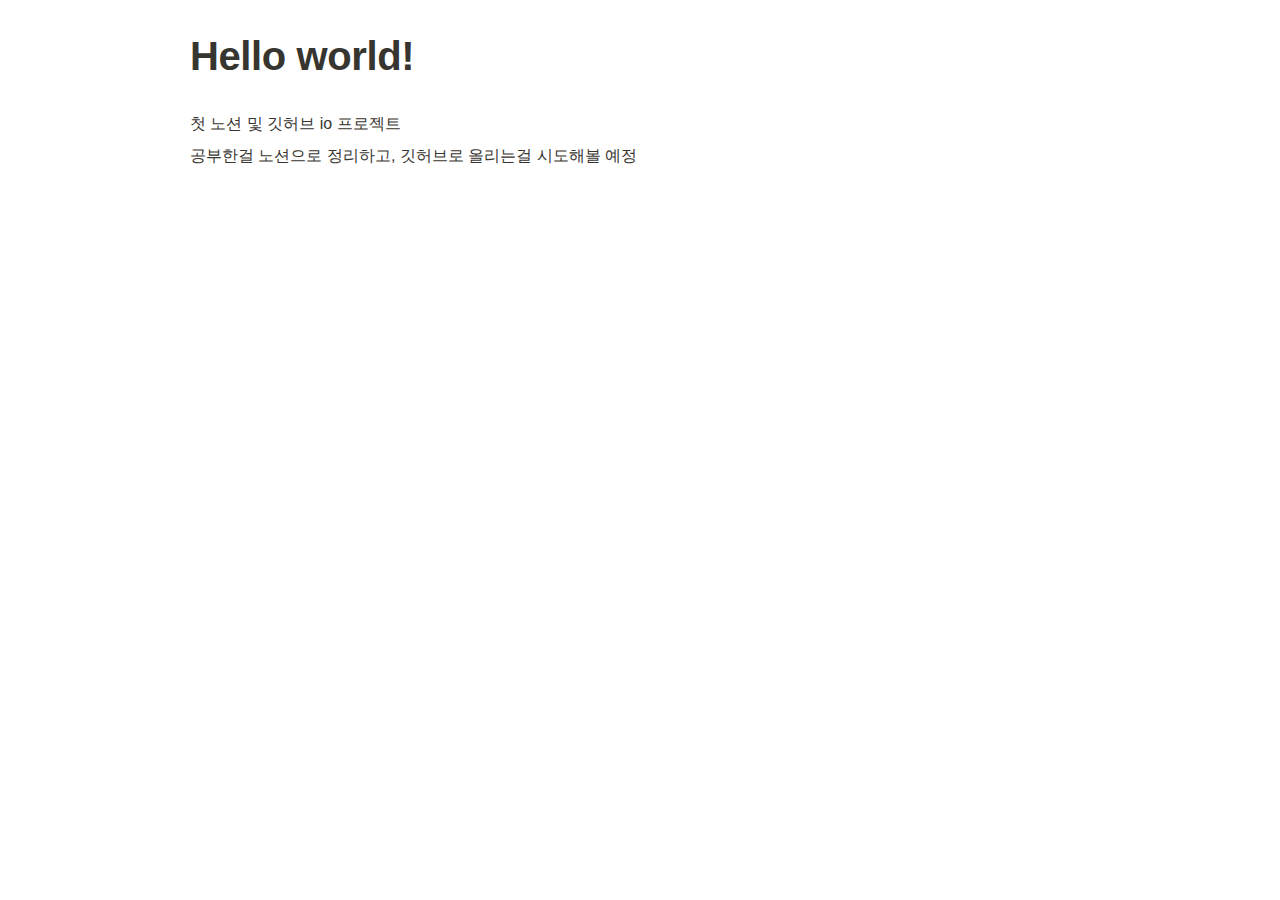
<file: HelloWorld/index.html>
<html><head><meta http-equiv="Content-Type" content="text/html; charset=utf-8"/><title>Hello world!</title><style>
/* cspell:disable-file */
/* webkit printing magic: print all background colors */
html {
	-webkit-print-color-adjust: exact;
}
* {
	box-sizing: border-box;
	-webkit-print-color-adjust: exact;
}

html,
body {
	margin: 0;
	padding: 0;
}
@media only screen {
	body {
		margin: 2em auto;
		max-width: 900px;
		color: rgb(55, 53, 47);
	}
}

body {
	line-height: 1.5;
	white-space: pre-wrap;
}

a,
a.visited {
	color: inherit;
	text-decoration: underline;
}

.pdf-relative-link-path {
	font-size: 80%;
	color: #444;
}

h1,
h2,
h3 {
	letter-spacing: -0.01em;
	line-height: 1.2;
	font-weight: 600;
	margin-bottom: 0;
}

.page-title {
	font-size: 2.5rem;
	font-weight: 700;
	margin-top: 0;
	margin-bottom: 0.75em;
}

h1 {
	font-size: 1.875rem;
	margin-top: 1.875rem;
}

h2 {
	font-size: 1.5rem;
	margin-top: 1.5rem;
}

h3 {
	font-size: 1.25rem;
	margin-top: 1.25rem;
}

.source {
	border: 1px solid #ddd;
	border-radius: 3px;
	padding: 1.5em;
	word-break: break-all;
}

.callout {
	border-radius: 3px;
	padding: 1rem;
}

figure {
	margin: 1.25em 0;
	page-break-inside: avoid;
}

figcaption {
	opacity: 0.5;
	font-size: 85%;
	margin-top: 0.5em;
}

mark {
	background-color: transparent;
}

.indented {
	padding-left: 1.5em;
}

hr {
	background: transparent;
	display: block;
	width: 100%;
	height: 1px;
	visibility: visible;
	border: none;
	border-bottom: 1px solid rgba(55, 53, 47, 0.09);
}

img {
	max-width: 100%;
}

@media only print {
	img {
		max-height: 100vh;
		object-fit: contain;
	}
}

@page {
	margin: 1in;
}

.collection-content {
	font-size: 0.875rem;
}

.column-list {
	display: flex;
	justify-content: space-between;
}

.column {
	padding: 0 1em;
}

.column:first-child {
	padding-left: 0;
}

.column:last-child {
	padding-right: 0;
}

.table_of_contents-item {
	display: block;
	font-size: 0.875rem;
	line-height: 1.3;
	padding: 0.125rem;
}

.table_of_contents-indent-1 {
	margin-left: 1.5rem;
}

.table_of_contents-indent-2 {
	margin-left: 3rem;
}

.table_of_contents-indent-3 {
	margin-left: 4.5rem;
}

.table_of_contents-link {
	text-decoration: none;
	opacity: 0.7;
	border-bottom: 1px solid rgba(55, 53, 47, 0.18);
}

table,
th,
td {
	border: 1px solid rgba(55, 53, 47, 0.09);
	border-collapse: collapse;
}

table {
	border-left: none;
	border-right: none;
}

th,
td {
	font-weight: normal;
	padding: 0.25em 0.5em;
	line-height: 1.5;
	min-height: 1.5em;
	text-align: left;
}

th {
	color: rgba(55, 53, 47, 0.6);
}

ol,
ul {
	margin: 0;
	margin-block-start: 0.6em;
	margin-block-end: 0.6em;
}

li > ol:first-child,
li > ul:first-child {
	margin-block-start: 0.6em;
}

ul > li {
	list-style: disc;
}

ul.to-do-list {
	padding-inline-start: 0;
}

ul.to-do-list > li {
	list-style: none;
}

.to-do-children-checked {
	text-decoration: line-through;
	opacity: 0.375;
}

ul.toggle > li {
	list-style: none;
}

ul {
	padding-inline-start: 1.7em;
}

ul > li {
	padding-left: 0.1em;
}

ol {
	padding-inline-start: 1.6em;
}

ol > li {
	padding-left: 0.2em;
}

.mono ol {
	padding-inline-start: 2em;
}

.mono ol > li {
	text-indent: -0.4em;
}

.toggle {
	padding-inline-start: 0em;
	list-style-type: none;
}

/* Indent toggle children */
.toggle > li > details {
	padding-left: 1.7em;
}

.toggle > li > details > summary {
	margin-left: -1.1em;
}

.selected-value {
	display: inline-block;
	padding: 0 0.5em;
	background: rgba(206, 205, 202, 0.5);
	border-radius: 3px;
	margin-right: 0.5em;
	margin-top: 0.3em;
	margin-bottom: 0.3em;
	white-space: nowrap;
}

.collection-title {
	display: inline-block;
	margin-right: 1em;
}

.page-description {
    margin-bottom: 2em;
}

.simple-table {
	margin-top: 1em;
	font-size: 0.875rem;
	empty-cells: show;
}
.simple-table td {
	height: 29px;
	min-width: 120px;
}

.simple-table th {
	height: 29px;
	min-width: 120px;
}

.simple-table-header-color {
	background: rgb(247, 246, 243);
	color: black;
}
.simple-table-header {
	font-weight: 500;
}

time {
	opacity: 0.5;
}

.icon {
	display: inline-block;
	max-width: 1.2em;
	max-height: 1.2em;
	text-decoration: none;
	vertical-align: text-bottom;
	margin-right: 0.5em;
}

img.icon {
	border-radius: 3px;
}

.user-icon {
	width: 1.5em;
	height: 1.5em;
	border-radius: 100%;
	margin-right: 0.5rem;
}

.user-icon-inner {
	font-size: 0.8em;
}

.text-icon {
	border: 1px solid #000;
	text-align: center;
}

.page-cover-image {
	display: block;
	object-fit: cover;
	width: 100%;
	max-height: 30vh;
}

.page-header-icon {
	font-size: 3rem;
	margin-bottom: 1rem;
}

.page-header-icon-with-cover {
	margin-top: -0.72em;
	margin-left: 0.07em;
}

.page-header-icon img {
	border-radius: 3px;
}

.link-to-page {
	margin: 1em 0;
	padding: 0;
	border: none;
	font-weight: 500;
}

p > .user {
	opacity: 0.5;
}

td > .user,
td > time {
	white-space: nowrap;
}

input[type="checkbox"] {
	transform: scale(1.5);
	margin-right: 0.6em;
	vertical-align: middle;
}

p {
	margin-top: 0.5em;
	margin-bottom: 0.5em;
}

.image {
	border: none;
	margin: 1.5em 0;
	padding: 0;
	border-radius: 0;
	text-align: center;
}

.code,
code {
	background: rgba(135, 131, 120, 0.15);
	border-radius: 3px;
	padding: 0.2em 0.4em;
	border-radius: 3px;
	font-size: 85%;
	tab-size: 2;
}

code {
	color: #eb5757;
}

.code {
	padding: 1.5em 1em;
}

.code-wrap {
	white-space: pre-wrap;
	word-break: break-all;
}

.code > code {
	background: none;
	padding: 0;
	font-size: 100%;
	color: inherit;
}

blockquote {
	font-size: 1.25em;
	margin: 1em 0;
	padding-left: 1em;
	border-left: 3px solid rgb(55, 53, 47);
}

.bookmark {
	text-decoration: none;
	max-height: 8em;
	padding: 0;
	display: flex;
	width: 100%;
	align-items: stretch;
}

.bookmark-title {
	font-size: 0.85em;
	overflow: hidden;
	text-overflow: ellipsis;
	height: 1.75em;
	white-space: nowrap;
}

.bookmark-text {
	display: flex;
	flex-direction: column;
}

.bookmark-info {
	flex: 4 1 180px;
	padding: 12px 14px 14px;
	display: flex;
	flex-direction: column;
	justify-content: space-between;
}

.bookmark-image {
	width: 33%;
	flex: 1 1 180px;
	display: block;
	position: relative;
	object-fit: cover;
	border-radius: 1px;
}

.bookmark-description {
	color: rgba(55, 53, 47, 0.6);
	font-size: 0.75em;
	overflow: hidden;
	max-height: 4.5em;
	word-break: break-word;
}

.bookmark-href {
	font-size: 0.75em;
	margin-top: 0.25em;
}

.sans { font-family: ui-sans-serif, -apple-system, BlinkMacSystemFont, "Segoe UI", Helvetica, "Apple Color Emoji", Arial, sans-serif, "Segoe UI Emoji", "Segoe UI Symbol"; }
.code { font-family: "SFMono-Regular", Menlo, Consolas, "PT Mono", "Liberation Mono", Courier, monospace; }
.serif { font-family: Lyon-Text, Georgia, ui-serif, serif; }
.mono { font-family: iawriter-mono, Nitti, Menlo, Courier, monospace; }
.pdf .sans { font-family: Inter, ui-sans-serif, -apple-system, BlinkMacSystemFont, "Segoe UI", Helvetica, "Apple Color Emoji", Arial, sans-serif, "Segoe UI Emoji", "Segoe UI Symbol", 'Twemoji', 'Noto Color Emoji', 'Noto Sans CJK JP'; }
.pdf:lang(zh-CN) .sans { font-family: Inter, ui-sans-serif, -apple-system, BlinkMacSystemFont, "Segoe UI", Helvetica, "Apple Color Emoji", Arial, sans-serif, "Segoe UI Emoji", "Segoe UI Symbol", 'Twemoji', 'Noto Color Emoji', 'Noto Sans CJK SC'; }
.pdf:lang(zh-TW) .sans { font-family: Inter, ui-sans-serif, -apple-system, BlinkMacSystemFont, "Segoe UI", Helvetica, "Apple Color Emoji", Arial, sans-serif, "Segoe UI Emoji", "Segoe UI Symbol", 'Twemoji', 'Noto Color Emoji', 'Noto Sans CJK TC'; }
.pdf:lang(ko-KR) .sans { font-family: Inter, ui-sans-serif, -apple-system, BlinkMacSystemFont, "Segoe UI", Helvetica, "Apple Color Emoji", Arial, sans-serif, "Segoe UI Emoji", "Segoe UI Symbol", 'Twemoji', 'Noto Color Emoji', 'Noto Sans CJK KR'; }
.pdf .code { font-family: Source Code Pro, "SFMono-Regular", Menlo, Consolas, "PT Mono", "Liberation Mono", Courier, monospace, 'Twemoji', 'Noto Color Emoji', 'Noto Sans Mono CJK JP'; }
.pdf:lang(zh-CN) .code { font-family: Source Code Pro, "SFMono-Regular", Menlo, Consolas, "PT Mono", "Liberation Mono", Courier, monospace, 'Twemoji', 'Noto Color Emoji', 'Noto Sans Mono CJK SC'; }
.pdf:lang(zh-TW) .code { font-family: Source Code Pro, "SFMono-Regular", Menlo, Consolas, "PT Mono", "Liberation Mono", Courier, monospace, 'Twemoji', 'Noto Color Emoji', 'Noto Sans Mono CJK TC'; }
.pdf:lang(ko-KR) .code { font-family: Source Code Pro, "SFMono-Regular", Menlo, Consolas, "PT Mono", "Liberation Mono", Courier, monospace, 'Twemoji', 'Noto Color Emoji', 'Noto Sans Mono CJK KR'; }
.pdf .serif { font-family: PT Serif, Lyon-Text, Georgia, ui-serif, serif, 'Twemoji', 'Noto Color Emoji', 'Noto Serif CJK JP'; }
.pdf:lang(zh-CN) .serif { font-family: PT Serif, Lyon-Text, Georgia, ui-serif, serif, 'Twemoji', 'Noto Color Emoji', 'Noto Serif CJK SC'; }
.pdf:lang(zh-TW) .serif { font-family: PT Serif, Lyon-Text, Georgia, ui-serif, serif, 'Twemoji', 'Noto Color Emoji', 'Noto Serif CJK TC'; }
.pdf:lang(ko-KR) .serif { font-family: PT Serif, Lyon-Text, Georgia, ui-serif, serif, 'Twemoji', 'Noto Color Emoji', 'Noto Serif CJK KR'; }
.pdf .mono { font-family: PT Mono, iawriter-mono, Nitti, Menlo, Courier, monospace, 'Twemoji', 'Noto Color Emoji', 'Noto Sans Mono CJK JP'; }
.pdf:lang(zh-CN) .mono { font-family: PT Mono, iawriter-mono, Nitti, Menlo, Courier, monospace, 'Twemoji', 'Noto Color Emoji', 'Noto Sans Mono CJK SC'; }
.pdf:lang(zh-TW) .mono { font-family: PT Mono, iawriter-mono, Nitti, Menlo, Courier, monospace, 'Twemoji', 'Noto Color Emoji', 'Noto Sans Mono CJK TC'; }
.pdf:lang(ko-KR) .mono { font-family: PT Mono, iawriter-mono, Nitti, Menlo, Courier, monospace, 'Twemoji', 'Noto Color Emoji', 'Noto Sans Mono CJK KR'; }
.highlight-default {
	color: rgba(55, 53, 47, 1);
}
.highlight-gray {
	color: rgba(120, 119, 116, 1);
	fill: rgba(120, 119, 116, 1);
}
.highlight-brown {
	color: rgba(159, 107, 83, 1);
	fill: rgba(159, 107, 83, 1);
}
.highlight-orange {
	color: rgba(217, 115, 13, 1);
	fill: rgba(217, 115, 13, 1);
}
.highlight-yellow {
	color: rgba(203, 145, 47, 1);
	fill: rgba(203, 145, 47, 1);
}
.highlight-teal {
	color: rgba(68, 131, 97, 1);
	fill: rgba(68, 131, 97, 1);
}
.highlight-blue {
	color: rgba(51, 126, 169, 1);
	fill: rgba(51, 126, 169, 1);
}
.highlight-purple {
	color: rgba(144, 101, 176, 1);
	fill: rgba(144, 101, 176, 1);
}
.highlight-pink {
	color: rgba(193, 76, 138, 1);
	fill: rgba(193, 76, 138, 1);
}
.highlight-red {
	color: rgba(212, 76, 71, 1);
	fill: rgba(212, 76, 71, 1);
}
.highlight-gray_background {
	background: rgba(241, 241, 239, 1);
}
.highlight-brown_background {
	background: rgba(244, 238, 238, 1);
}
.highlight-orange_background {
	background: rgba(251, 236, 221, 1);
}
.highlight-yellow_background {
	background: rgba(251, 243, 219, 1);
}
.highlight-teal_background {
	background: rgba(237, 243, 236, 1);
}
.highlight-blue_background {
	background: rgba(231, 243, 248, 1);
}
.highlight-purple_background {
	background: rgba(244, 240, 247, 0.8);
}
.highlight-pink_background {
	background: rgba(249, 238, 243, 0.8);
}
.highlight-red_background {
	background: rgba(253, 235, 236, 1);
}
.block-color-default {
	color: inherit;
	fill: inherit;
}
.block-color-gray {
	color: rgba(120, 119, 116, 1);
	fill: rgba(120, 119, 116, 1);
}
.block-color-brown {
	color: rgba(159, 107, 83, 1);
	fill: rgba(159, 107, 83, 1);
}
.block-color-orange {
	color: rgba(217, 115, 13, 1);
	fill: rgba(217, 115, 13, 1);
}
.block-color-yellow {
	color: rgba(203, 145, 47, 1);
	fill: rgba(203, 145, 47, 1);
}
.block-color-teal {
	color: rgba(68, 131, 97, 1);
	fill: rgba(68, 131, 97, 1);
}
.block-color-blue {
	color: rgba(51, 126, 169, 1);
	fill: rgba(51, 126, 169, 1);
}
.block-color-purple {
	color: rgba(144, 101, 176, 1);
	fill: rgba(144, 101, 176, 1);
}
.block-color-pink {
	color: rgba(193, 76, 138, 1);
	fill: rgba(193, 76, 138, 1);
}
.block-color-red {
	color: rgba(212, 76, 71, 1);
	fill: rgba(212, 76, 71, 1);
}
.block-color-gray_background {
	background: rgba(241, 241, 239, 1);
}
.block-color-brown_background {
	background: rgba(244, 238, 238, 1);
}
.block-color-orange_background {
	background: rgba(251, 236, 221, 1);
}
.block-color-yellow_background {
	background: rgba(251, 243, 219, 1);
}
.block-color-teal_background {
	background: rgba(237, 243, 236, 1);
}
.block-color-blue_background {
	background: rgba(231, 243, 248, 1);
}
.block-color-purple_background {
	background: rgba(244, 240, 247, 0.8);
}
.block-color-pink_background {
	background: rgba(249, 238, 243, 0.8);
}
.block-color-red_background {
	background: rgba(253, 235, 236, 1);
}
.select-value-color-interactiveBlue { background-color: rgba(35, 131, 226, .07); }
.select-value-color-pink { background-color: rgba(245, 224, 233, 1); }
.select-value-color-purple { background-color: rgba(232, 222, 238, 1); }
.select-value-color-green { background-color: rgba(219, 237, 219, 1); }
.select-value-color-gray { background-color: rgba(227, 226, 224, 1); }
.select-value-color-translucentGray { background-color: rgba(255, 255, 255, 0.0375); }
.select-value-color-orange { background-color: rgba(250, 222, 201, 1); }
.select-value-color-brown { background-color: rgba(238, 224, 218, 1); }
.select-value-color-red { background-color: rgba(255, 226, 221, 1); }
.select-value-color-yellow { background-color: rgba(253, 236, 200, 1); }
.select-value-color-blue { background-color: rgba(211, 229, 239, 1); }
.select-value-color-pageGlass { background-color: undefined; }
.select-value-color-washGlass { background-color: undefined; }

.checkbox {
	display: inline-flex;
	vertical-align: text-bottom;
	width: 16;
	height: 16;
	background-size: 16px;
	margin-left: 2px;
	margin-right: 5px;
}

.checkbox-on {
	background-image: url("data:image/svg+xml;charset=UTF-8,%3Csvg%20width%3D%2216%22%20height%3D%2216%22%20viewBox%3D%220%200%2016%2016%22%20fill%3D%22none%22%20xmlns%3D%22http%3A%2F%2Fwww.w3.org%2F2000%2Fsvg%22%3E%0A%3Crect%20width%3D%2216%22%20height%3D%2216%22%20fill%3D%22%2358A9D7%22%2F%3E%0A%3Cpath%20d%3D%22M6.71429%2012.2852L14%204.9995L12.7143%203.71436L6.71429%209.71378L3.28571%206.2831L2%207.57092L6.71429%2012.2852Z%22%20fill%3D%22white%22%2F%3E%0A%3C%2Fsvg%3E");
}

.checkbox-off {
	background-image: url("data:image/svg+xml;charset=UTF-8,%3Csvg%20width%3D%2216%22%20height%3D%2216%22%20viewBox%3D%220%200%2016%2016%22%20fill%3D%22none%22%20xmlns%3D%22http%3A%2F%2Fwww.w3.org%2F2000%2Fsvg%22%3E%0A%3Crect%20x%3D%220.75%22%20y%3D%220.75%22%20width%3D%2214.5%22%20height%3D%2214.5%22%20fill%3D%22white%22%20stroke%3D%22%2336352F%22%20stroke-width%3D%221.5%22%2F%3E%0A%3C%2Fsvg%3E");
}
	
</style></head><body><article id="b769aa86-7597-4201-9328-c009eb20b562" class="page sans"><header><h1 class="page-title">Hello world!</h1><p class="page-description"></p></header><div class="page-body"><p id="0ba8ee53-4456-442e-a3be-3433ee757978" class="">첫 노션 및 깃허브 io 프로젝트</p><p id="6f14c6cb-26a0-43d0-ade4-0152a0583e68" class="">공부한걸 노션으로 정리하고, 깃허브로 올리는걸 시도해볼 예정</p><p id="1e94e101-9f81-471b-a18f-dbcc19982275" class="">
</p></div></article><span class="sans" style="font-size:14px;padding-top:2em"></span></body></html>
</file>
